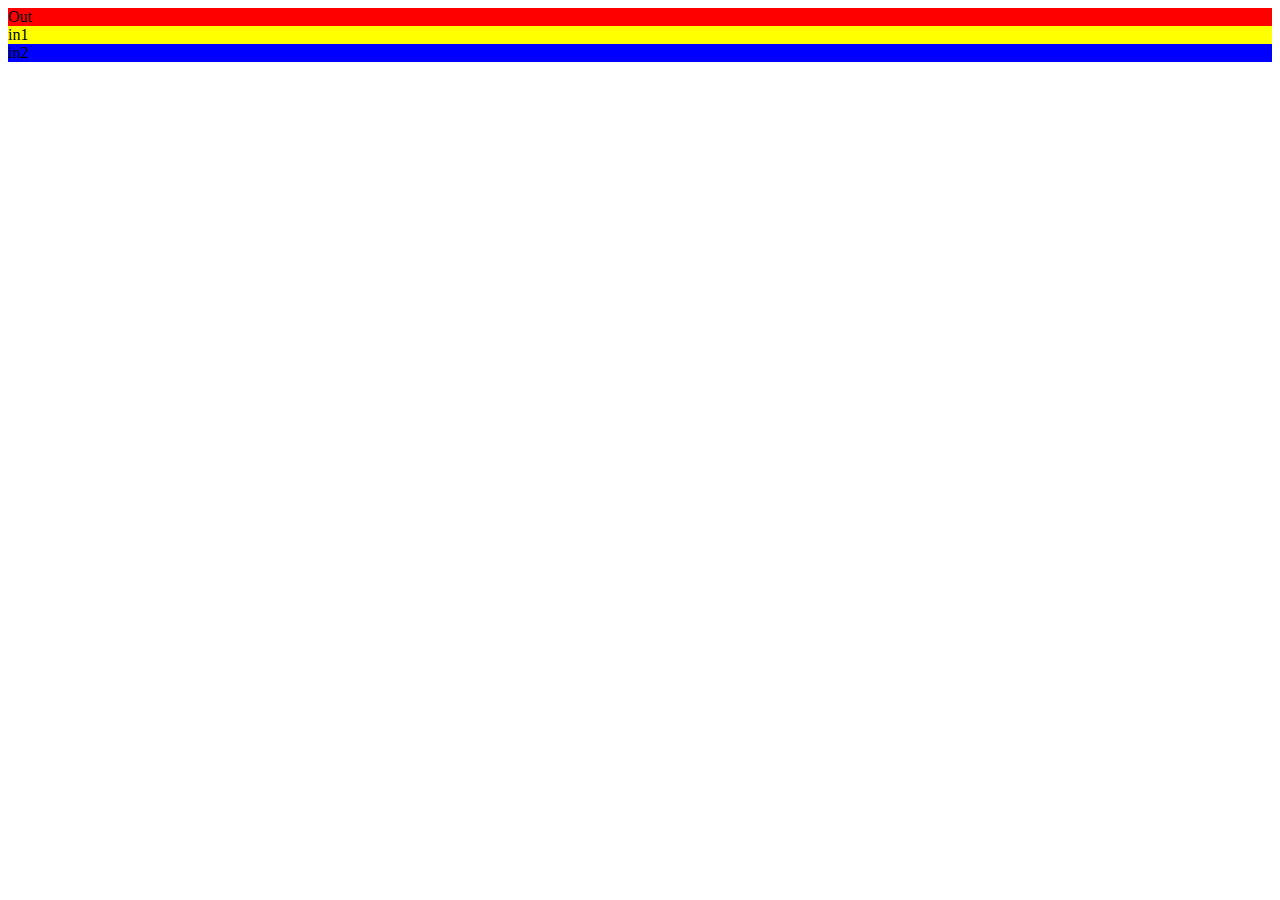
<file: test2.html>
<!DOCTYPE html>
<html lang="en">
<head>
    <meta charset="UTF-8">
    <meta http-equiv="X-UA-Compatible" content="IE=edge">
    <meta name="viewport" content="width=device-width, initial-scale=1.0">
    <title>Document</title>
    <style>
        #out{
            background-color: red;
        }
        #in1{
            background-color: yellow
        }
        #in2{
            background-color: blue;
        }

    </style>
</head>
<body>
    <div id="out">Out
        <div id="in1">in1</div>
        <div id="in2">in2</div>
    </div>
</body>
</html>
</file>
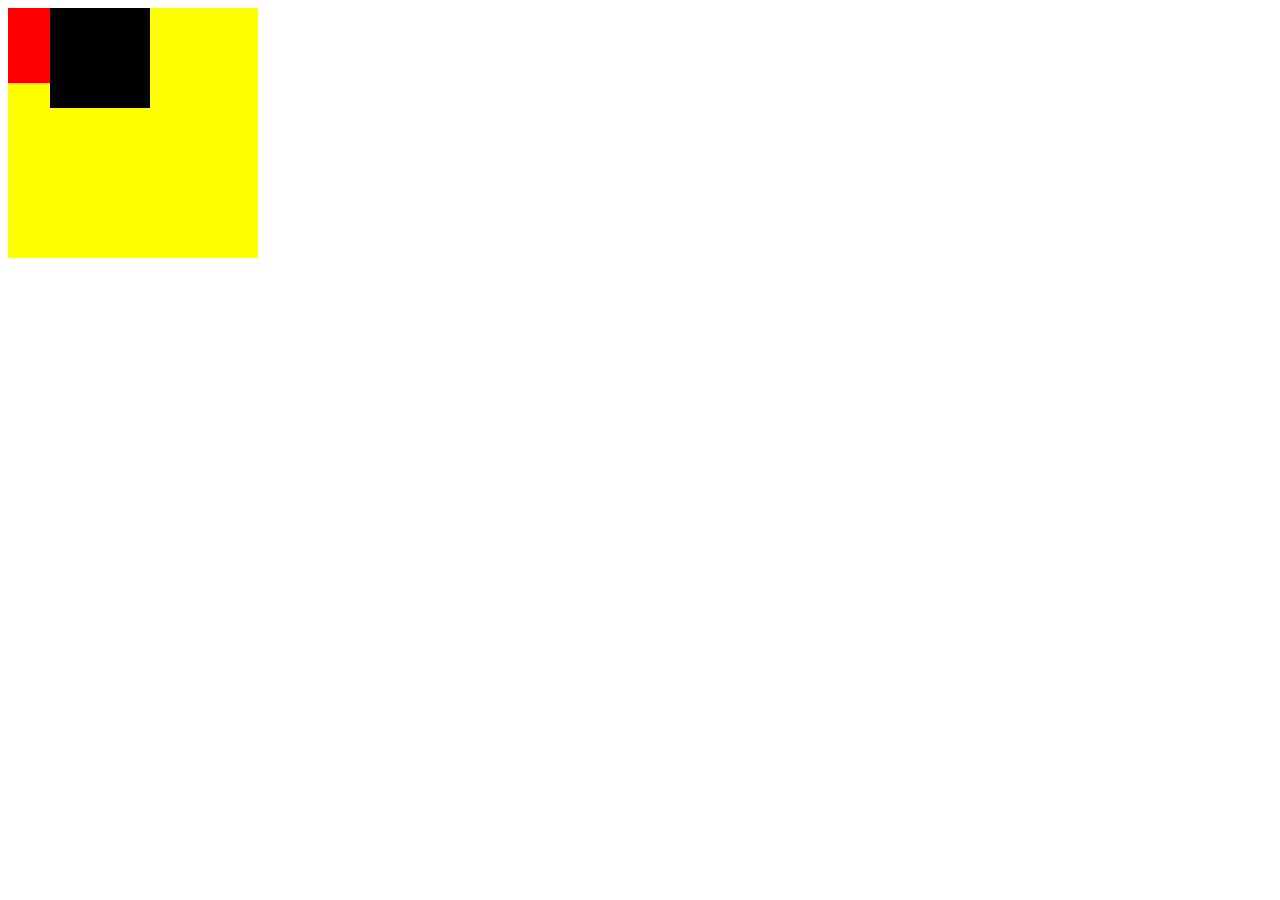
<file: z-index.html>
<!DOCTYPE html>
<html lang="en">
<head>
    <meta charset="UTF-8">
    <meta http-equiv="X-UA-Compatible" content="IE=edge">
    <meta name="viewport" content="width=device-width, initial-scale=1.0">
    <title>Z-index</title>
    <style>
        #out{
            position: absolute;
            z-index: 0;
            background-color: yellow;
            height: 250px;
            width: 250px;
        }
        #div1{
            position: relative;
            z-index: 100;
            background-color: red;
            width: 75px;
            height: 75px;
            left: 0;
            top: 0;
        } 
        #div2{
            position: absolute;
            z-index: 2;
            background-color: black;
            width: 100px;
            height: 100px;
            left: 50px;
        } 
        
    </style>
</head>
<body>
    <div id="out">
        <div id="div1"></div>
       
    </div>

    <div id="div2"></div>
</body>
</html>
</file>
